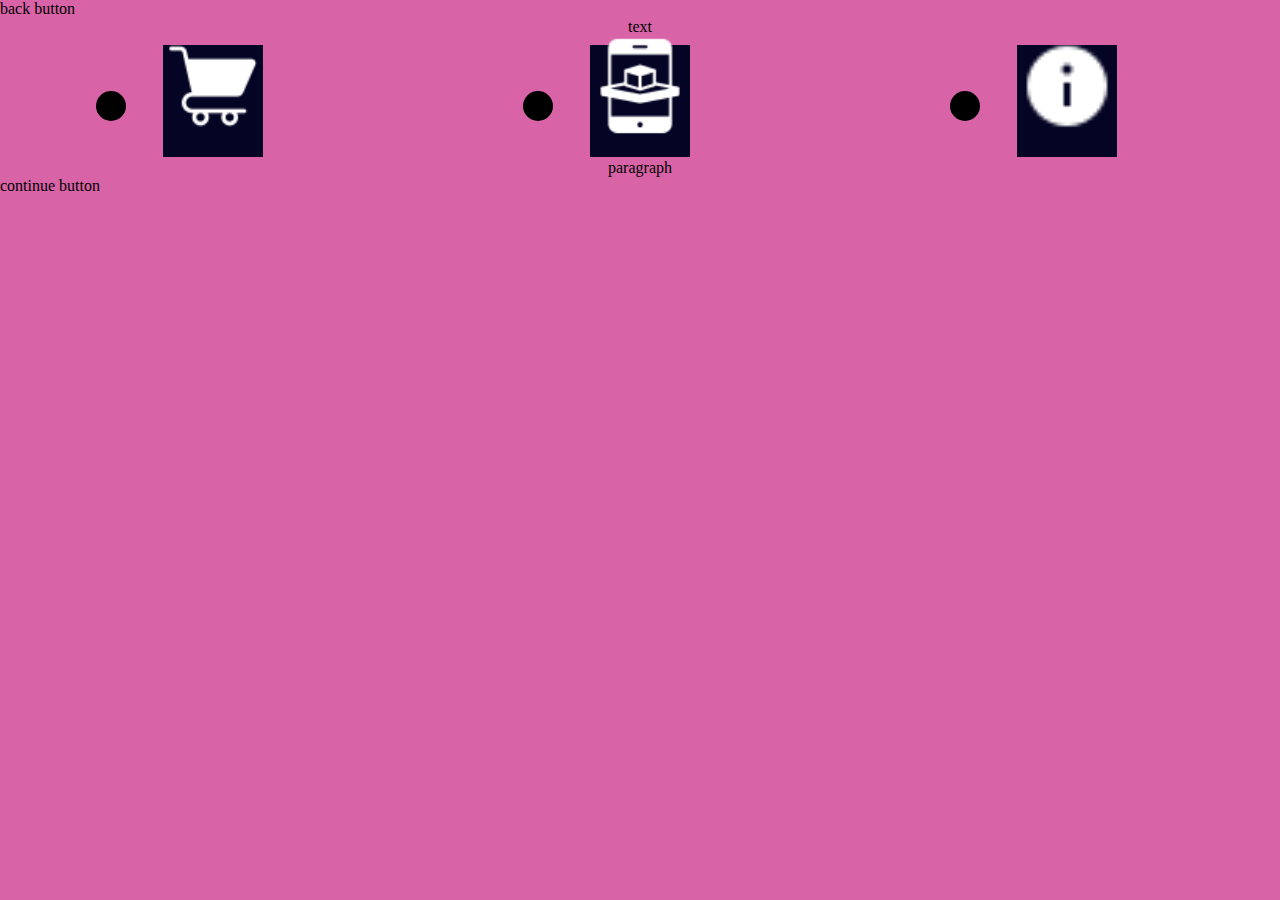
<file: Menu.html>
<!DOCTYPE html>
<html>
    <head>
        <meta charset="utf-8">
        <title>my menu</title>
        <link rel="stylesheet" href="stylemenu.css">
        <link rel="shortcut icon" type="image/png" href="img/ambani_logo.png">
    </head>
    <body>
        <div class="w3-container">
            <div class="backButton"> back button</div>
            <div class="secItem">text</div>
            <ul class="links">
                <li class="linkItemOne"><a  href="#">
                    <img  alt="Buy a book" src="img/icons8-cart-64.png" width="100" height="100">
                </a></li>
                <li class="linkItemTwo"><a  href="index.html">                    
                    <img  alt="View in AR" src="img/icons8-virtual-reality-68.png" width="100" height="100">
                </a></li>
                <li class="linkItemThree"><a  href="about.html">
                    <img  alt="About" src="img/icons8-info-30.png" width="100" height="100"></a></li>
            </ul>
            <div class="forthItem">paragraph</div>
            <div class="continueButton"> continue button</div>
        </div>
            
        
        
    </body>
</html>
</file>
<file: stylemenu.css>
*{
    margin:0;
    padding:0;
}

body{
    background-color:rgb(216, 99, 167);
    
}
.container{
    
    display:flex;
    flex-flow:column wrap;
    box-shadow: rgba(0, 0, 0, 0.45) 0px 25px 20px -20px;
    /*height:200px;*/
    /*border-radius: 10px;*/
    background-color:  white;
    /*height: 70%;*/
    /*-ms-flex-align: ;*/
}
.topItem{
    display: flex;
    justify-content: flex-start;
}

.secItem{
    display: flex;
    justify-content: center;
}
  
.links{
    display: flex;
    justify-content: center;
    flex-flow: row;
    justify-content: space-between;
    justify-content: space-around;
    font-family: arial;
    font-size: 100px;
   
}
.linkItemOne > a{

    background-color:rgb(4, 4, 36);
   
}
.linkItemTwo >a{

    background-color:rgb(4, 4, 36);
}

.linkItemThree >a{

    background-color:rgb(4, 4, 36);
}
.forthItem{
    display: flex;
    justify-content: center;
}
.fifthItem{
    display: flex;
    justify-content: center;
}
</file>
